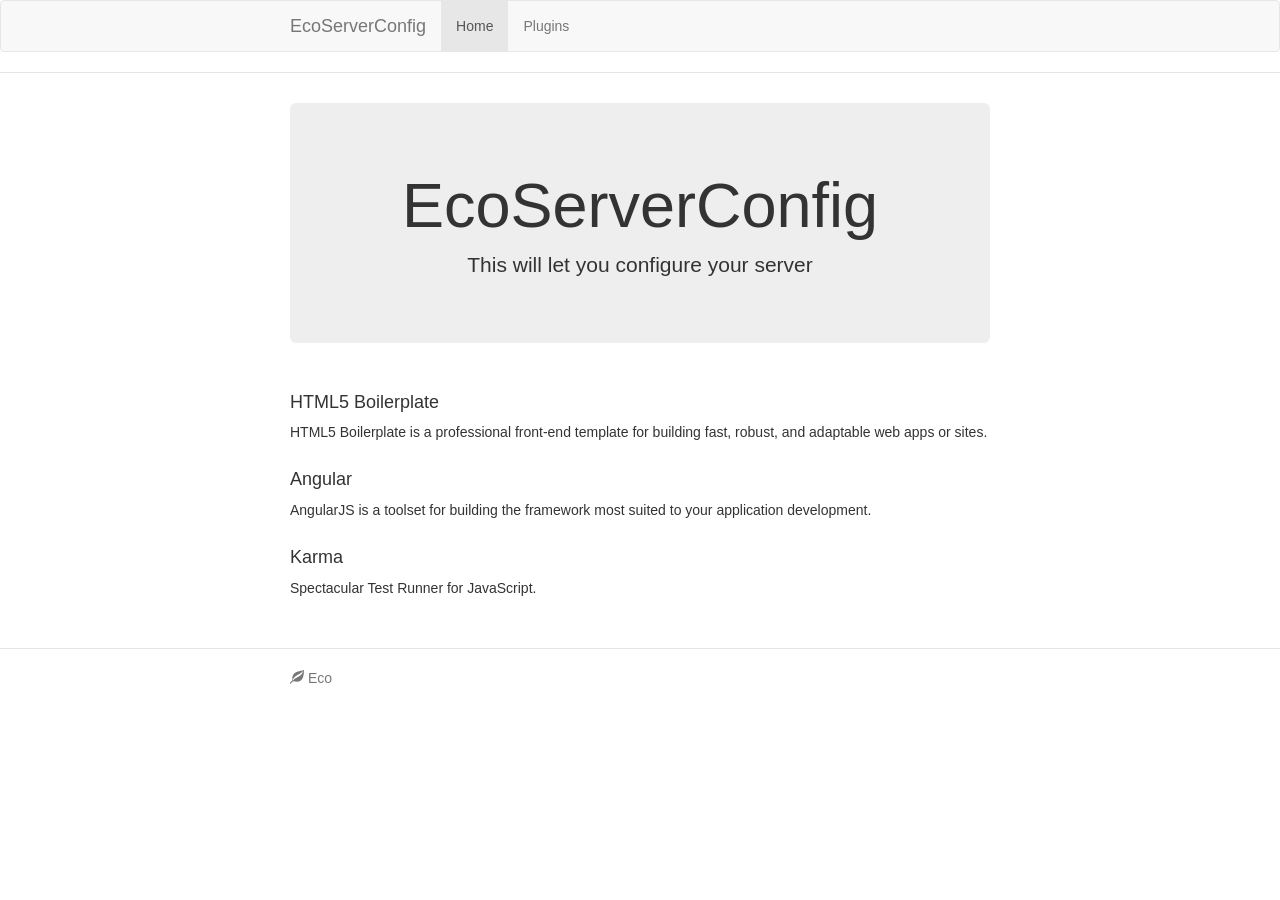
<file: WebClient/App/index.html>
﻿<!doctype html>
<html>
<head>
    <meta charset="utf-8">
    <title></title>
    <meta name="description" content="">
    <meta name="viewport" content="width=device-width">

    <!-- Place favicon.ico and apple-touch-icon.png in the root directory -->
    <!-- build:css(.) Styles/vendor.css -->
    <!-- bower:css -->
    <link rel="stylesheet" href="../Content/bootstrap.css" />
    <link rel="stylesheet" href="../Content/angular-chart.css" />
    <!-- endbower -->
    <!-- endbuild -->

    <!-- build:css(.tmp) Styles/main.css -->
    <link rel="stylesheet" href="Styles/main.css">
    <!-- endbuild -->
</head>
<body ng-app="EcoServerConfig">
    <!--[if lte IE 8]>
      <p class="browsehappy">You are using an <strong>outdated</strong> browser. Please <a href="http://browsehappy.com/">upgrade your browser</a> to improve your experience.</p>
    <![endif]-->

    <div class="header">
        <div class="navbar navbar-default" role="navigation">
            <div class="container">
                <div class="navbar-header">
                    <button type="button" class="navbar-toggle collapsed" data-toggle="collapse" data-target="#js-navbar-collapse">
                        <span class="sr-only">Toggle navigation</span>
                        <span class="icon-bar"></span>
                        <span class="icon-bar"></span>
                        <span class="icon-bar"></span>
                    </button>
                    <a class="navbar-brand" href="#/">EcoServerConfig</a>
                </div>
                <div class="collapse navbar-collapse" id="js-navbar-collapse">
                    <ul class="nav navbar-nav">
                        <li class="active"><a href="#/">Home</a></li>
                        <li><a ng-href="#/plugins">Plugins</a></li>
                    </ul>
                </div>
            </div>
        </div>
    </div>
    <div class="container">
        <div ng-view=""></div>
    </div>
    <div class="footer">
        <div class="container">
            <p><span class="glyphicon glyphicon-leaf"></span> Eco</p>
        </div>
    </div>

    <!-- Google Analytics: change UA-XXXXX-X to be your site's ID -->
    <!--<script>
       !function(A,n,g,u,l,a,r){A.GoogleAnalyticsObject=l,A[l]=A[l]||function(){
       (A[l].q=A[l].q||[]).push(arguments)},A[l].l=+new Date,a=n.createElement(g),
       r=n.getElementsByTagName(g)[0],a.src=u,r.parentNode.insertBefore(a,r)
       }(window,document,'script','https://www.google-analytics.com/analytics.js','ga');

       ga('create', 'UA-XXXXX-X');
       ga('send', 'pageview');
    </script>-->

    <!-- build:js(.) scripts/vendor.js -->
    <!-- bower:js -->
    <script src="../Scripts/jquery.js"></script>
    <script src="../Scripts/angular.js"></script>
    <script src="../Scripts/bootstrap.js"></script>
    <script src="../Scripts/angular-animate.js"></script>
    <script src="../Scripts/angular-cookies.js"></script>
    <script src="../Scripts/angular-messages.js"></script>
    <script src="../Scripts/angular-resource.js"></script>
    <script src="../Scripts/angular-route.js"></script>
    <script src="../Scripts/angular-sanitize.js"></script>
    <script src="../Scripts/angular-touch.js"></script>
    <script src="../Scripts/angular-ui/ui-bootstrap.js"></script>
    <script src="../Scripts/angular-ui/ui-bootstrap-tpls.js"></script>
    <script src="../Scripts/jsoneditor.js"></script>
    <script src="../Scripts/angular-json-editor.js"></script>
    <script src="../Scripts/Chart.js"></script>
    <script src="../Scripts/angular-chart.js"></script>
    <!-- endbower -->
    <!-- endbuild -->

    <!-- build:js({.tmp,app}) scripts/scripts.js -->
    <script src="Scripts/app.js"></script>
    <script src="Scripts/Services/resources.js"></script>
    <script src="Scripts/Controllers/main.js"></script>
    <script src="Scripts/Controllers/plugins.js"></script>
    <script src="Scripts/Controllers/syncButtons.js"></script>
    <!-- endbuild -->
</body>
</html>
</file>
<file: WebClient/Content/angular-chart.css>
.chart-legend,
.bar-legend,
.line-legend,
.pie-legend,
.radar-legend,
.polararea-legend,
.doughnut-legend {
  list-style-type: none;
  margin-top: 5px;
  text-align: center;
  /* NOTE: Browsers automatically add 40px of padding-left to all lists, so we should offset that, otherwise the legend is off-center */
  -webkit-padding-start: 0;
  /* Webkit */
  -moz-padding-start: 0;
  /* Mozilla */
  padding-left: 0;
  /* IE (handles all cases, really, but we should also include the vendor-specific properties just to be safe) */
}
.chart-legend li,
.bar-legend li,
.line-legend li,
.pie-legend li,
.radar-legend li,
.polararea-legend li,
.doughnut-legend li {
  display: inline-block;
  white-space: nowrap;
  position: relative;
  margin-bottom: 4px;
  border-radius: 5px;
  padding: 2px 8px 2px 28px;
  font-size: smaller;
  cursor: default;
}
.chart-legend li span,
.bar-legend li span,
.line-legend li span,
.pie-legend li span,
.radar-legend li span,
.polararea-legend li span,
.doughnut-legend li span {
  display: block;
  position: absolute;
  left: 0;
  top: 0;
  width: 20px;
  height: 20px;
  border-radius: 5px;
}
</file>
<file: WebClient/App/Styles/main.css>
.browsehappy {
  margin: 0.2em 0;
  background: #ccc;
  color: #000;
  padding: 0.2em 0;
}

body {
  padding: 0;
}

/* Everything but the jumbotron gets side spacing for mobile first views */
.header,
.marketing,
.footer {
  padding-left: 15px;
  padding-right: 15px;
}

/* Custom page header */
.header {
  border-bottom: 1px solid #e5e5e5;
  margin-bottom: 10px;
}
/* Make the masthead heading the same height as the navigation */
.header h3 {
  margin-top: 0;
  margin-bottom: 0;
  line-height: 40px;
  padding-bottom: 19px;
}

/* Custom page footer */
.footer {
  padding-top: 19px;
  color: #777;
  border-top: 1px solid #e5e5e5;
}

.container-narrow > hr {
  margin: 30px 0;
}

/* Main marketing message and sign up button */
.jumbotron {
  text-align: center;
  border-bottom: 1px solid #e5e5e5;
}
.jumbotron .btn {
  font-size: 21px;
  padding: 14px 24px;
}

/* Supporting marketing content */
.marketing {
  margin: 40px 0;
}
.marketing p + h4 {
  margin-top: 28px;
}

/* Responsive: Portrait tablets and up */
@media screen and (min-width: 768px) {
  .container {
    max-width: 730px;
  }

  /* Remove the padding we set earlier */
  .header,
  .marketing,
  .footer {
    padding-left: 0;
    padding-right: 0;
  }
  /* Space out the masthead */
  .header {
    margin-bottom: 30px;
  }
  /* Remove the bottom border on the jumbotron for visual effect */
  .jumbotron {
    border-bottom: 0;
  }
}
</file>
